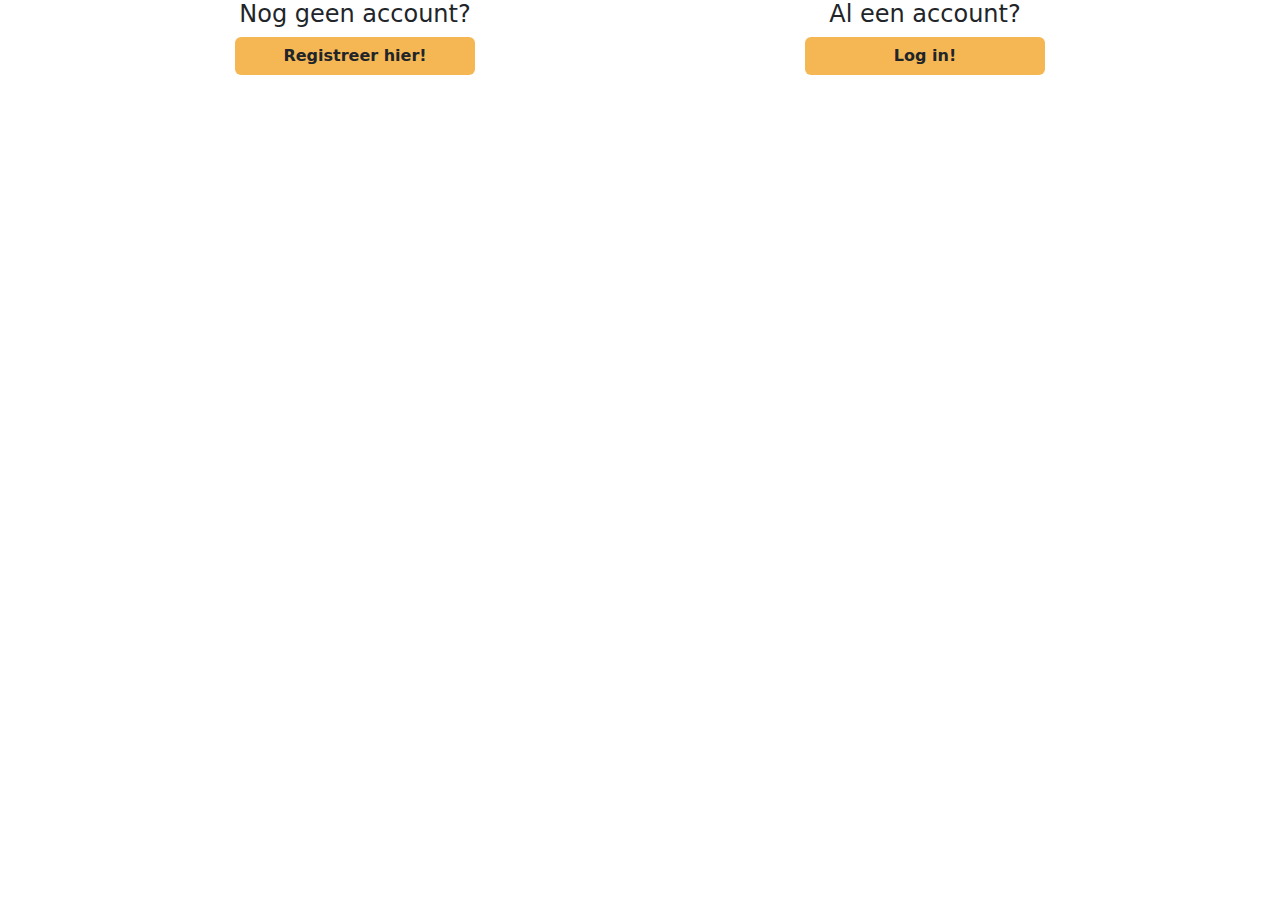
<file: choose_auth.html>
<!DOCTYPE html>
<html lang="en">
<head>
    <meta charset="UTF-8">
    <meta name="viewport" content="width=device-width, initial-scale=1.0">
    <link href="https://cdn.jsdelivr.net/npm/bootstrap@5.3.3/dist/css/bootstrap.min.css" rel="stylesheet"
    integrity="sha384-QWTKZyjpPEjISv5WaRU9OFeRpok6YctnYmDr5pNlyT2bRjXh0JMhjY6hW+ALEwIH" crossorigin="anonymous">
    <link rel="stylesheet" href="styles/auth.css">
    <title>Login/Registreren</title>
</head>
<body>
    <div class="container text-center">
        <div class="row">
            <div class="col-12 col-md-6">
                <h4>Nog geen account?</h4>
                <a class="btn auth-btn" href="registreer.html">Registreer hier!</a>
            </div>


            <div class="col-12 col-md-6">
                <h4>Al een account?</h4>
                <a class="btn auth-btn" href="login.html">Log in!</a>
            </div>
        </div>
    </div>

    <script src="https://cdn.jsdelivr.net/npm/bootstrap@5.3.3/dist/js/bootstrap.bundle.min.js"
    integrity="sha384-YvpcrYf0tY3lHB60NNkmXc5s9fDVZLESaAA55NDzOxhy9GkcIdslK1eN7N6jIeHz"
    crossorigin="anonymous"></script>
</body>
</html>
</file>
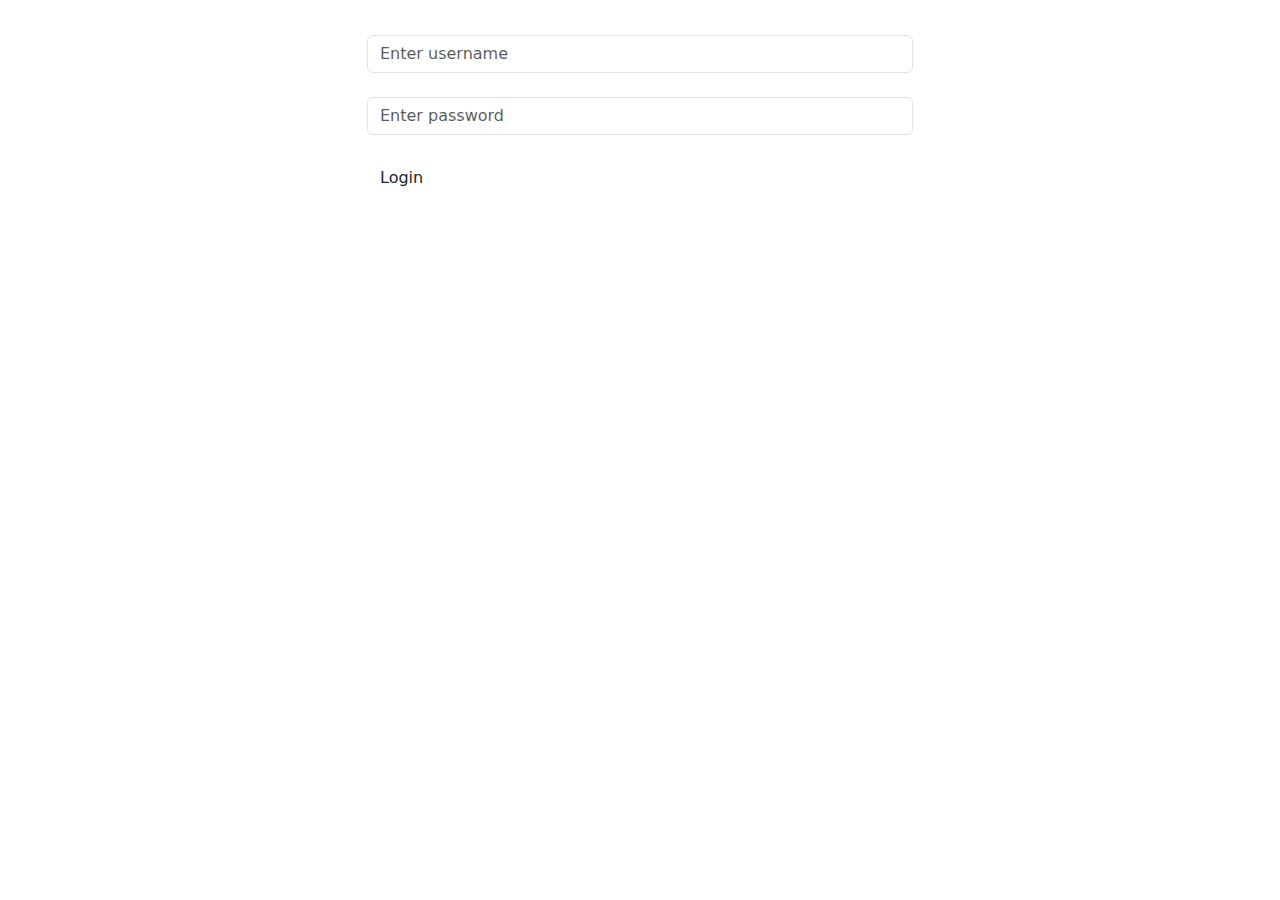
<file: login.html>
<!DOCTYPE html>
<html lang="en">
<head>
    <meta charset="UTF-8">
    <meta name="viewport" content="width=device-width, initial-scale=1.0">
    <link href="https://cdn.jsdelivr.net/npm/bootstrap@5.3.3/dist/css/bootstrap.min.css" rel="stylesheet"
    integrity="sha384-QWTKZyjpPEjISv5WaRU9OFeRpok6YctnYmDr5pNlyT2bRjXh0JMhjY6hW+ALEwIH" crossorigin="anonymous">
    <link rel="stylesheet" href="styles/login.css">
    <title>Login</title>
</head>
<body>
    <div class="container">
        <div class="row justify-content-center">
            <div class="col-md-6 col-md-offset-3 centered">
                <form action="login.php" method="POST">
                    <input type="text" name="username" class="form-control" placeholder="Enter username"><br>
                    <input type="password" name="password" class="form-control" placeholder="Enter password"><br>

                    <input type="submit" value="Login" class="btn">
                </form>
            </div>
        </div>
    </div>
    

    <script src="https://cdn.jsdelivr.net/npm/bootstrap@5.3.3/dist/js/bootstrap.bundle.min.js"
    integrity="sha384-YvpcrYf0tY3lHB60NNkmXc5s9fDVZLESaAA55NDzOxhy9GkcIdslK1eN7N6jIeHz"
    crossorigin="anonymous"></script>
</body>
</html>
</file>
<file: styles/auth.css>
*{
    padding: 0;
    margin: 0;
    box-sizing: border-box;
}

.auth-btn{
    background-color: #f5b754;
    width: 240px;
    font-weight: bold;
}

.auth-btn:hover{
    background-color: #faae33;
    color: #fff;
}

@media (max-width: 767px) {
    .auth-btn {
        margin-top: 20px;
    }
}
</file>
<file: styles/login.css>
*{
    padding: 0;
    margin: 0;
    box-sizing: border-box;
}

.container {
    margin-top: 35px;
}
</file>
